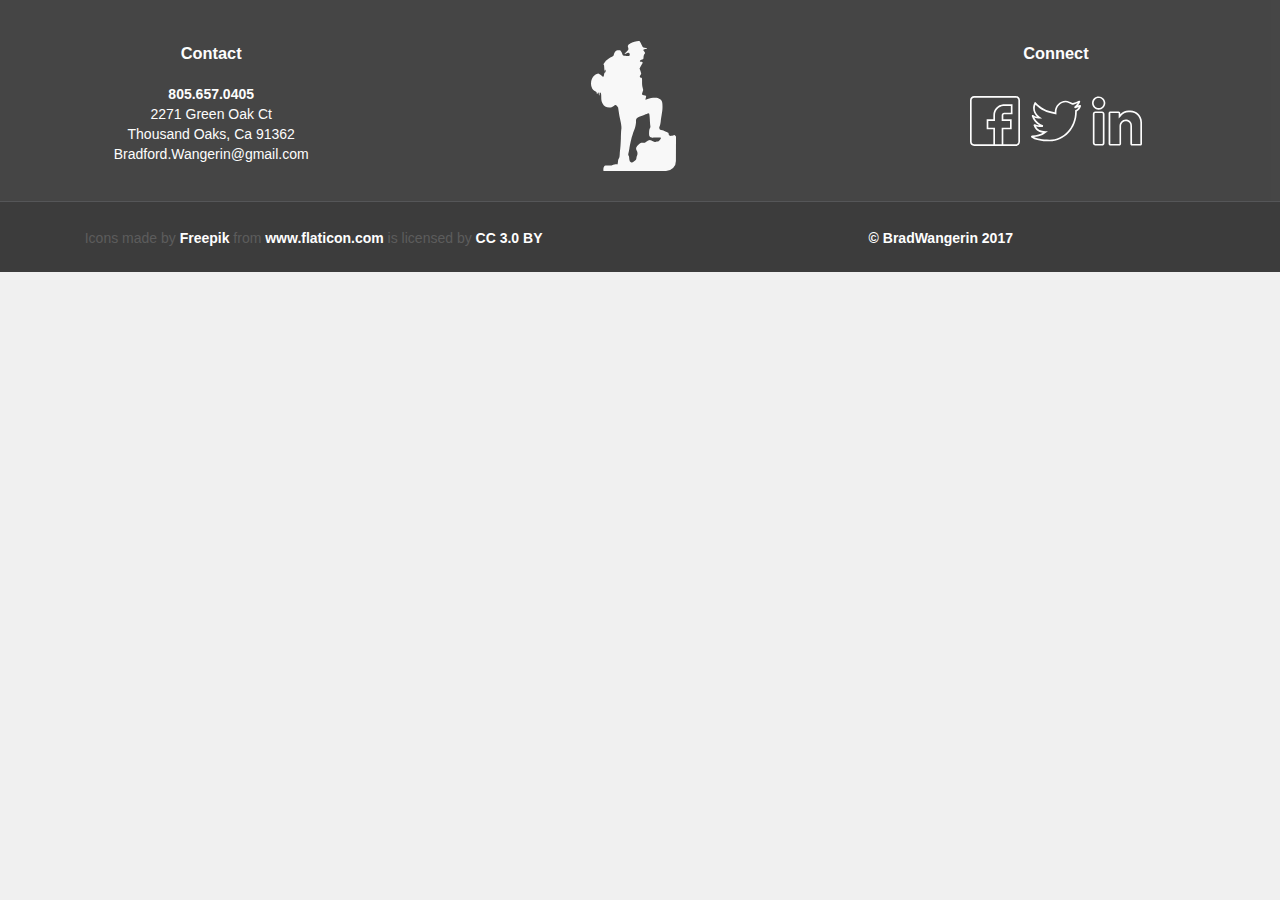
<file: footer.html>
<!DOCTYPE html>
<html lang="en">
<head>
<meta charset="utf-8">
<meta name="viewport" content="width=divice-width, initial-scale=1.0">
<link rel="stylesheet" href="main.css"/>
</head>
<body>
	<footer>
		<section>
			<h3><b>Contact</b></h3>
			<p><b>805.657.0405</b><br>
			2271 Green Oak Ct<br>
			Thousand Oaks, Ca 91362<br>
			Bradford.Wangerin@gmail.com</p>
		</section>
		<div class="footericon">
			<section>
				<img src="hiker4.svg" />
			</section>
		</div>
		<section>
			<h3>Connect</h3>
			<ul class="social">
				<li><a href="https://www.facebook.com/bradford.wangerin"><img src="facebook.svg" /></a></li>
				<li><a href="https://twitter.com/DustPan_55"><img src="twitter.svg" /></a></li>
				<li><a href="https://www.linkedin.com/in/bradford-wangerin-42138068/"><img src="linkedin.svg" /></a></li>
		</section>
	</footer>
	<footer class="second">
		<section>
			<div>Icons made by <a href="http://www.freepik.com" title="Freepik">Freepik</a> from <a href="http://www.flaticon.com" title="Flaticon">www.flaticon.com</a> is licensed by <a href="http://creativecommons.org/licenses/by/3.0/" title="Creative Commons BY 3.0" target="_blank">CC 3.0 BY</a></div>
		</section>
		<section>
			<p>© BradWangerin 2017</p>
		</section>	
	</footer>	
</body>
</html>
</file>
<file: main.css>
* {
	margin: 0;
	border: 0;
	padding: 0;
}
body {
	background: #f0f0f0;
	font: 14px/20px Arial, San-Serif;
	color: #555;
	margin: 0;
}
h1 {
	text-align: center;
	font-size: 180%;
	line-height: 120%;
	padding: 5% 0;
}
h2 {
	text-decoration: underline;
	line-height: 280%;
	padding-left: 2%;
}
h3 {
	line-height: 110%;
	padding: 5% 0;
}
p {
	padding: 1%;
}
img {
	text-align: center;
	max-width: 100%;
	height: auto;
	width: auto;
}
.iconshome img {
	text-align: center;
	max-width: 100%;
	height: 20%;
	width: 20%;
}
a {
	color: #FFF;
	text-decoration: none;
	font-weight: bold;
}

a:hover {
	color: #FFF;
	text-decoration: underline;
}

header {
	background: #405580;
	width: 100%;
	height: 86px;
	position: fixed;
	top: 0;
	left: 0;
	z-index: 100;
	opacity: 0.90;
}

#logo {
	margin: 0 5;
	float: left;
	width: 240px;
	height: 86px;
	background: url('mountainNavLogo.svg') no-repeat center;
}

nav {
	float: right;
	padding: 35px 20px 20px 0px;
}

#menu-icon {
	display: hidden;
	width: 40px;
	height: 40px;
	background: url('menu.png') no-repeat center;
}

a:hover#menu-icon {
	border-radius: 4px 4px 0 0;
}

ul {
	list-style: none;
}

nav ul li {
	display: inline-block;
	float: left;
	padding: 10px;
}

.current {
	color: #FFF;
	text-decoration: underline;	
}

#doc {
	margin: 40px 0;
}
#content {
	margin: 0 auto;
	max-width: 1140px;
	margin-top: 110px;
}

.blueberry {
	max-width: 960px;
	margin-top: 110px;
}
section {
	width: 29%;
	float: left;
	margin: 2% 2%;
	text-align: center;
}
section p{
	text-align: left;
}
.clear {
	clear: both;
}
article {
	float: left;
	margin: auto auto;
	width: 50%;
	height: auto;
	padding: 4%;
}
aside {
	float: right;
	margin: 0 auto;
	width: 35%;
	height: auto;
	padding: 3%;
}
ul.courses li {
	padding-left: 3%;
}

footer {
	background: #333333;
	width: 100%;
	overflow: hidden;
	opacity: 0.90;
}
footer p, footer h3 {
	color: #FFF;
	text-align: center;
}

footer p a {
	color: #FFF;
	text-decoration: none;
}

ul.social li {
	display: inline;
	padding: 1%;
}

ul.social li img {
	height: 50px;
}
.footericon section img {
	border-radius: 10px;
	padding-top: 15px; 
	height: 130px;
	width: auto;
}
footer section ul {
	padding-top: 15px;	
}

footer.second {
	border-top: 1px solid #4D4E50;
	background-color: #333333;
	max-height: 50px;
	text-align: center;
	opacity: 0.95;
	padding-bottom: 20px;
}
footer.second section {
	width: 45%;
	float: left;
	text-align: center;
}
footer.second section p {
	font-weight: bold;
	padding: 0px;
}


/*-------------MEDIA-----------*/
@media screen and (max-width: 478px) {
	body {
		position: absolute;
	}	
}
@media screen and (max-width: 740px) {
	header {
		position: absolute;
	}	
	#menu-icon {
		display: inline-block;
	}
	nav ul, nav:active ul {
		display: none;
		position: absolute;
		padding: 20px;
		background: #405580;
		border: 1px solid #FFF;
		right: 20px;
		top: 60px;
		width: 50%;
		border-radius: 2px 0 2px 2px;
	}
	nav li {
		text-align: center;
		width: 100%;
		padding: 10px 0;
		margin: 0;
	}
	nav:hover ul {
		display: block;
	}
	section {
		float: left;
		width: 100%;
		margin: 0;
		padding: 0;
	}
	article {
		float: left;
		width: 100%;
		margin: 0;
		padding: 0;
	}
	aside {
		float: left;
		width: 100%;
		margin: 0;
		padding: 0;
	}
	footer section ul {
		padding-top: 5px;	
	}
	
	footer.second section {
		width: 100%;
		text-align: center;
		font-size: 75%;
	}
}
</file>
